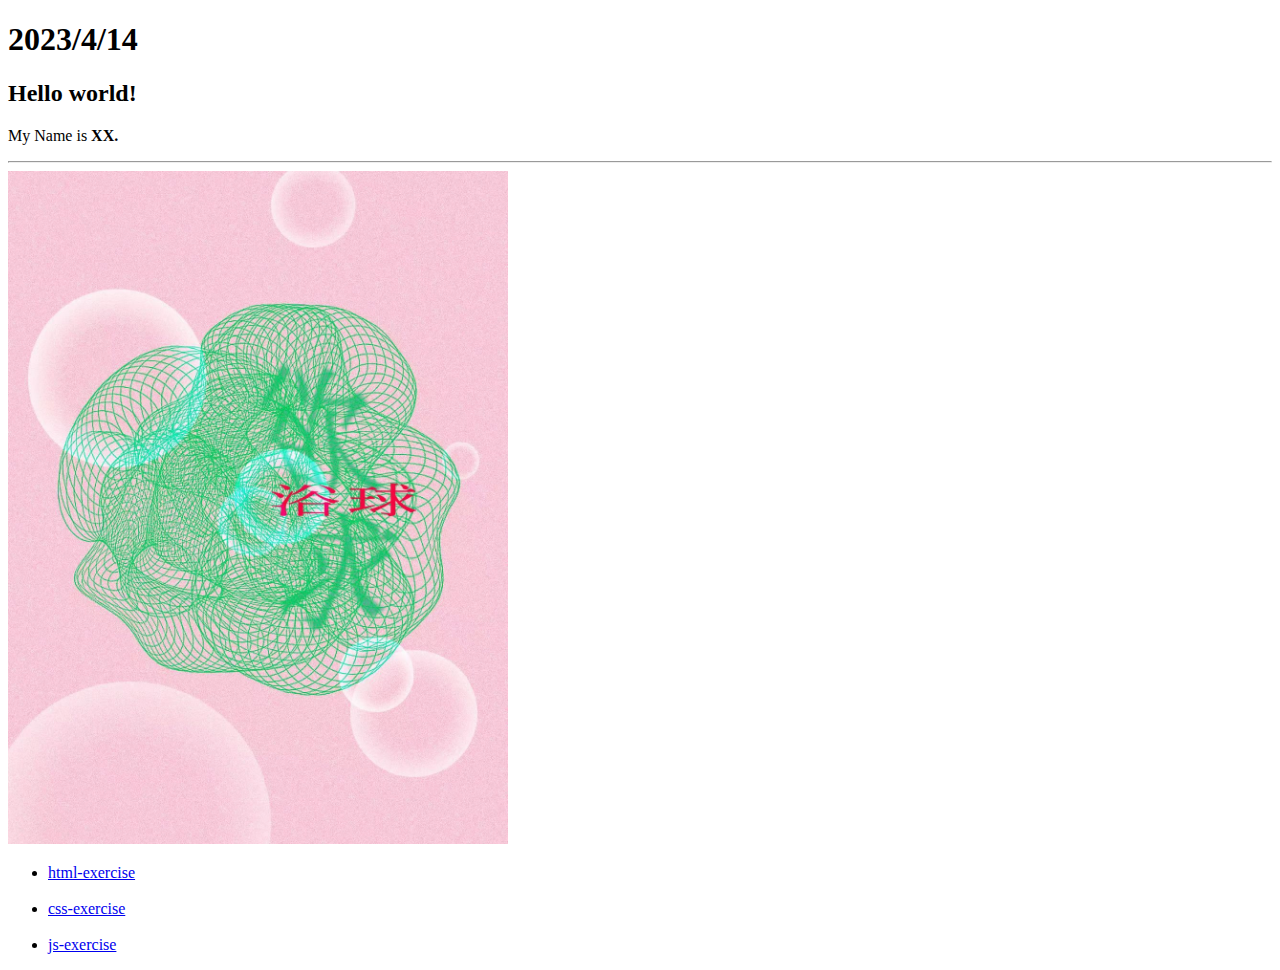
<file: index.html>
<!DOCTYPE html>
<html>
  <head>
    <title>XV YI MING</title>
  <meta charset="utf-8" />
    <meta name="viewport" content="width=device-width,initial-scale=1.0" />
    <link rel="icon" href="#" />
  </head>
  <body>
    <h1>2023/4/14</h1>
    <h2>Hello world!</h2>
    <p>My Name is <strong >XX.</strong></p >
    <hr>
    <img src="images/欲求1.jpeg" width="500px" alt="A Poster "/>
    <br>
    <ul> 
        <li><a href="html-exercise/index.html" target="_black" title="html-exercise">html-exercise</a ></li>
        <br>
        <li><a href="css-exercise/index.html" target="_black" title="css-exercise">css-exercise</a ></li>
        <br>
        <li> <a href="js-exercise/index.html" target="_black" title="js-exercise">js-exercise</a ></ul></li>
   
  </body>
</html>
</file>
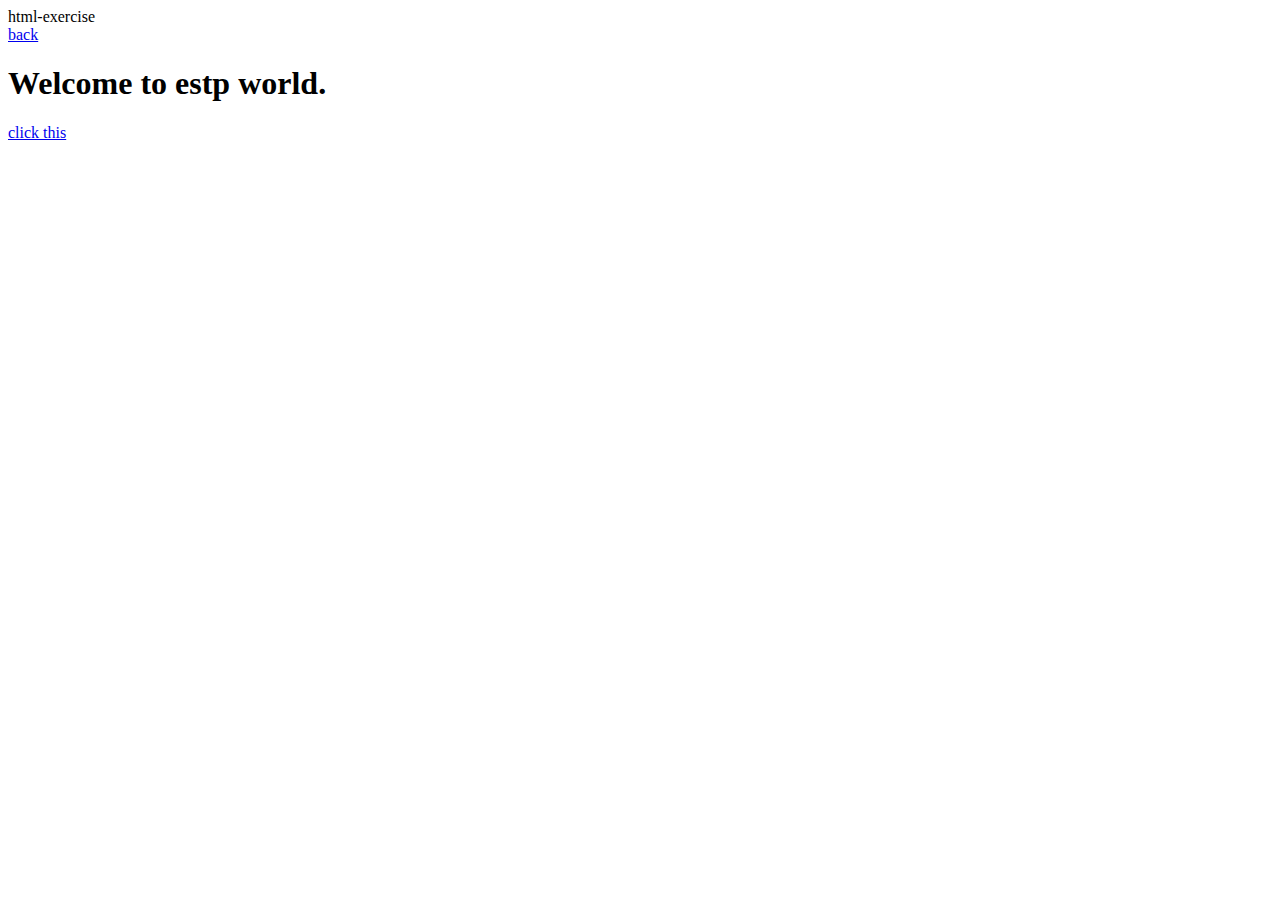
<file: html-exercise/index.html>
<!DOCTYPE html>
<html>
  <head>
    <title>html-exercise</title>
  <meta charset="utf-8" />
    <meta name="viewport" content="width=device-width,initial-scale=1.0" />
    <link rel="icon" href="#" />
  </head>
  <body>
    html-exercise
    <br>
    <a href="../index.html">back</a >
      <h1>Welcome to estp world.</h1>
      <a href="estp/index.html" target="_black" title="estp">click this</a >
  </body>
</html>
</file>
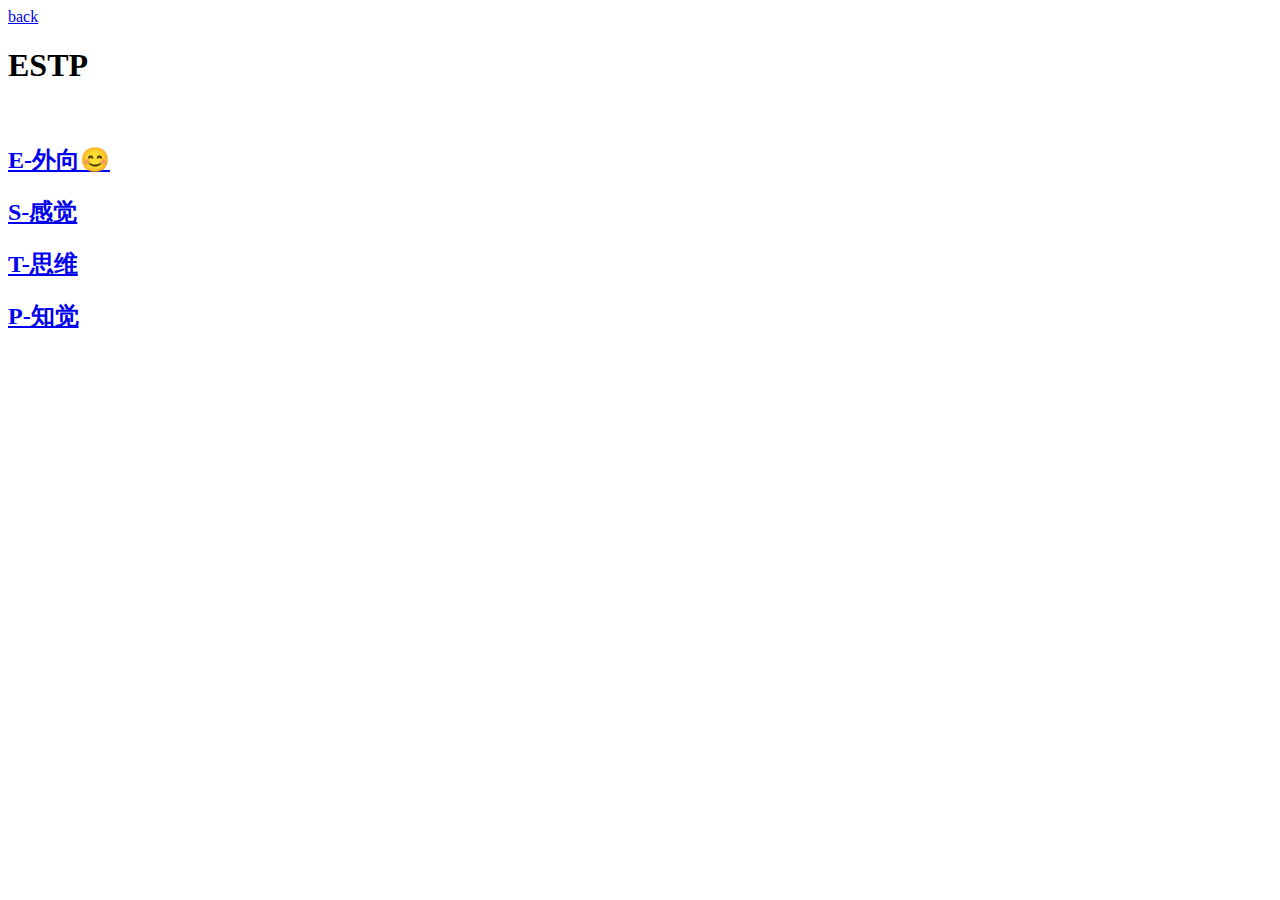
<file: html-exercise/estp/index.html>
<!DOCTYPE html>
<html>
  <head>
    <title>ESTP</title>
  <meta charset="utf-8" />
    <meta name="viewport" content="width=device-width,initial-scale=1.0" />
    <link rel="icon" href="#" />
  </head>
  <body>
    <a href="../index.html">back</a >
    <h1>ESTP</h1>
    <br>
    <h2><a href="ewaixiang/index.html">E-外向😊</a ></h2>
    <h2><a href="sganjue/index.html">S-感觉</a ></h2>
    <h2><a href="tsiwei/index.html">T-思维</a ></h2>
    <h2><a href="pzhijue/index.html">P-知觉</a ></h2>
  </body>
</html>
</file>
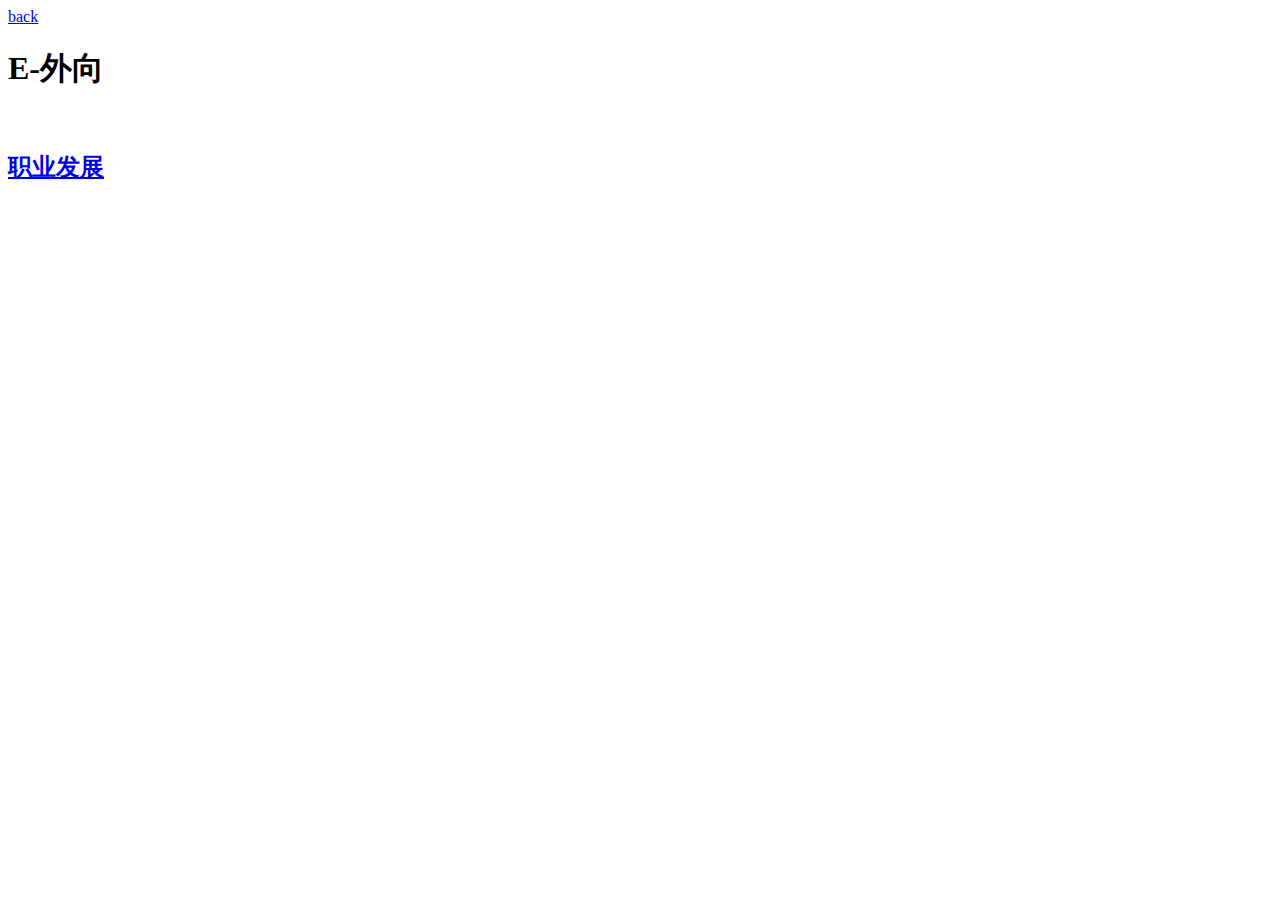
<file: html-exercise/estp/ewaixiang/index.html>
<!DOCTYPE html>
<html>
  <head>
    <title>E-外向</title>
  <meta charset="utf-8" />
    <meta name="viewport" content="width=device-width,initial-scale=1.0" />
    <link rel="icon" href="#" />
  </head>
  <body>
    <a href="../index.html">back</a >
    <h1>E-外向</h1>
    <br>
    
    <h2><a href="zhiyefazhan/index.html">职业发展</a ></h2>
  </body>
</html>
</file>
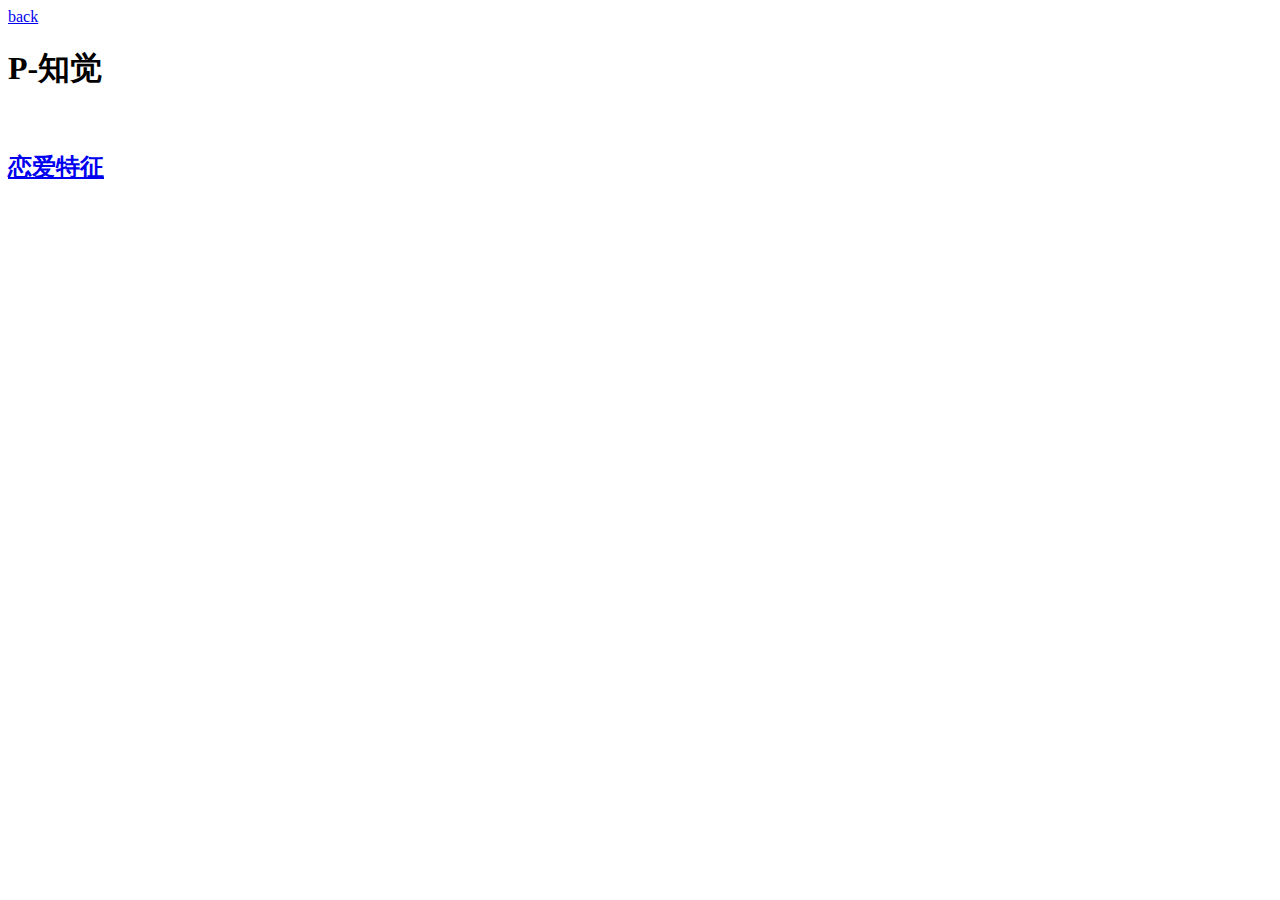
<file: html-exercise/estp/pzhijue/index.html>
<!DOCTYPE html>
<html>
  <head>
    <title>P-知觉</title>
  <meta charset="utf-8" />
    <meta name="viewport" content="width=device-width,initial-scale=1.0" />
    <link rel="icon" href="#" />
  </head>
  <body>
    <a href="../index.html">back</a >
      <h1>P-知觉</h1>
      <br>
      
      <h2><a href="lianaitezheng/index.html">恋爱特征</a ></h2>
  </body>
</html>
</file>
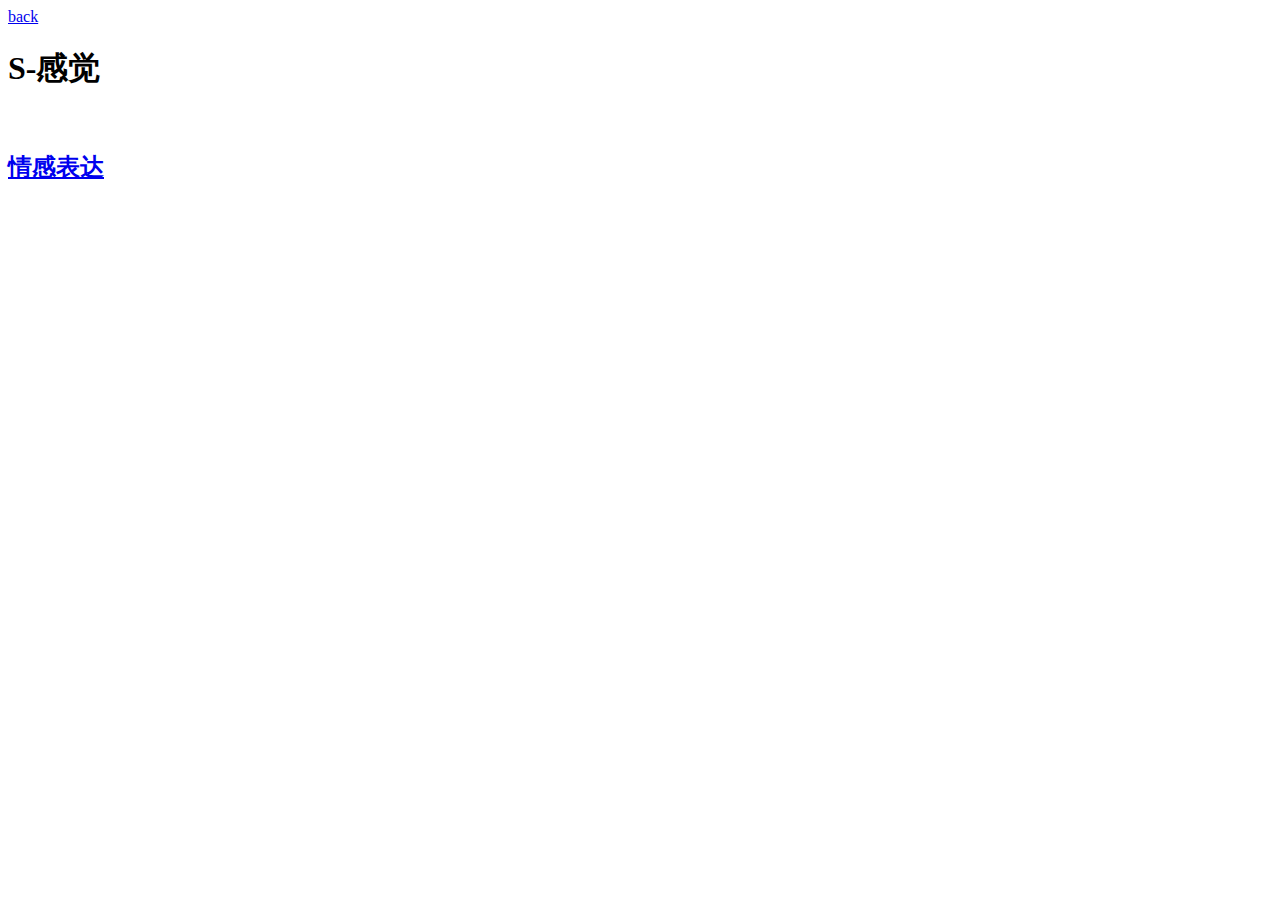
<file: html-exercise/estp/sganjue/index.html>
<!DOCTYPE html>
<html>
  <head>
    <title>S-感觉</title>
  <meta charset="utf-8" />
    <meta name="viewport" content="width=device-width,initial-scale=1.0" />
    <link rel="icon" href="#" />
  </head>
  <body>
    <a href="../index.html">back</a >
      <h1>S-感觉</h1>
      <br>
      
      <h2><a href="qingganbiaoda/index.html">情感表达</a ></h2>
  </body>
</html>
</file>
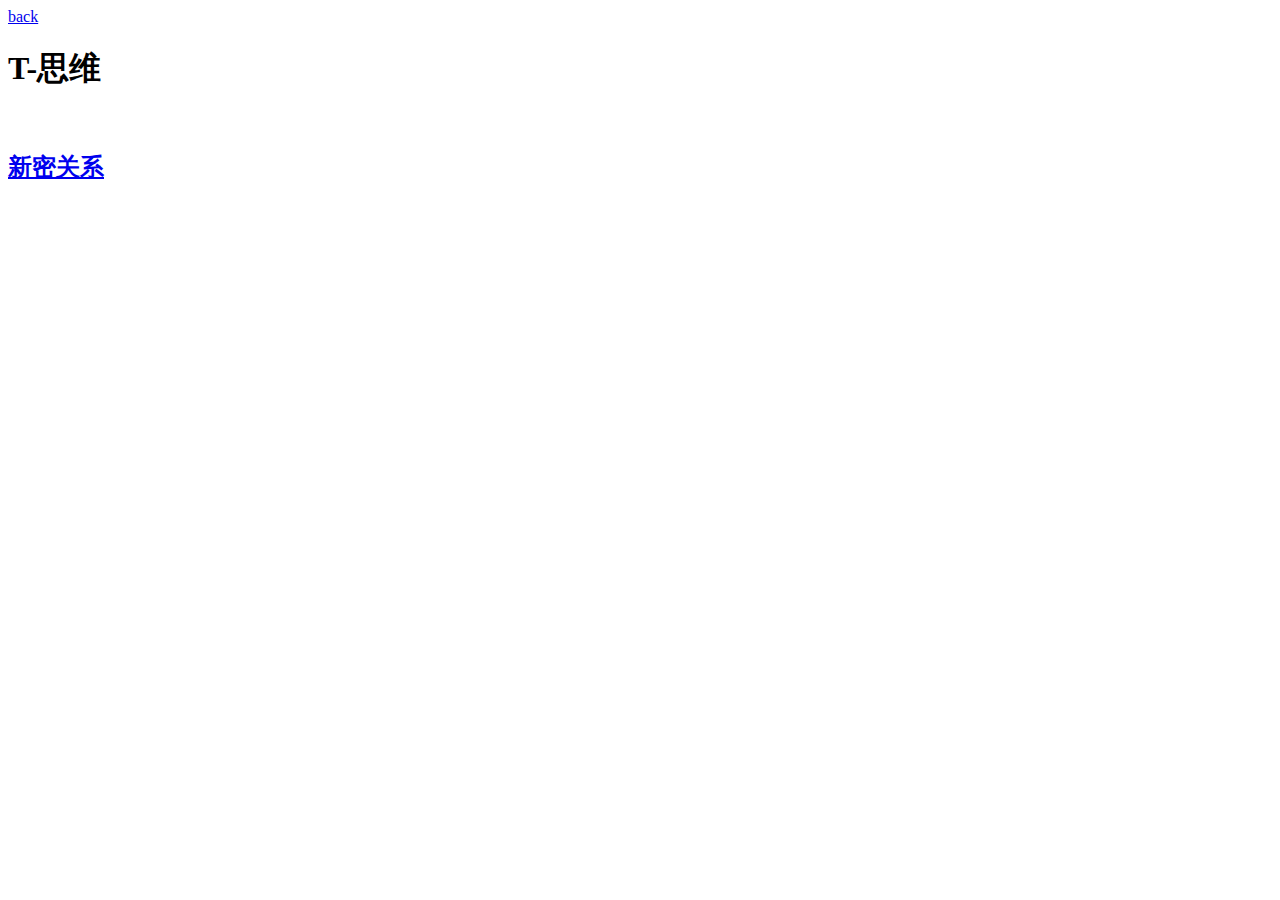
<file: html-exercise/estp/tsiwei/index.html>
<!DOCTYPE html>
<html>
  <head>
    <title>T-思维</title>
  <meta charset="utf-8" />
    <meta name="viewport" content="width=device-width,initial-scale=1.0" />
    <link rel="icon" href="#" />
  </head>
  <body>
    <a href="../index.html">back</a >
      <h1>T-思维</h1>
      <br>
      
      <h2><a href="qinmiguanxi/index.html">新密关系</a ></h2>
  </body>
</html>
</file>
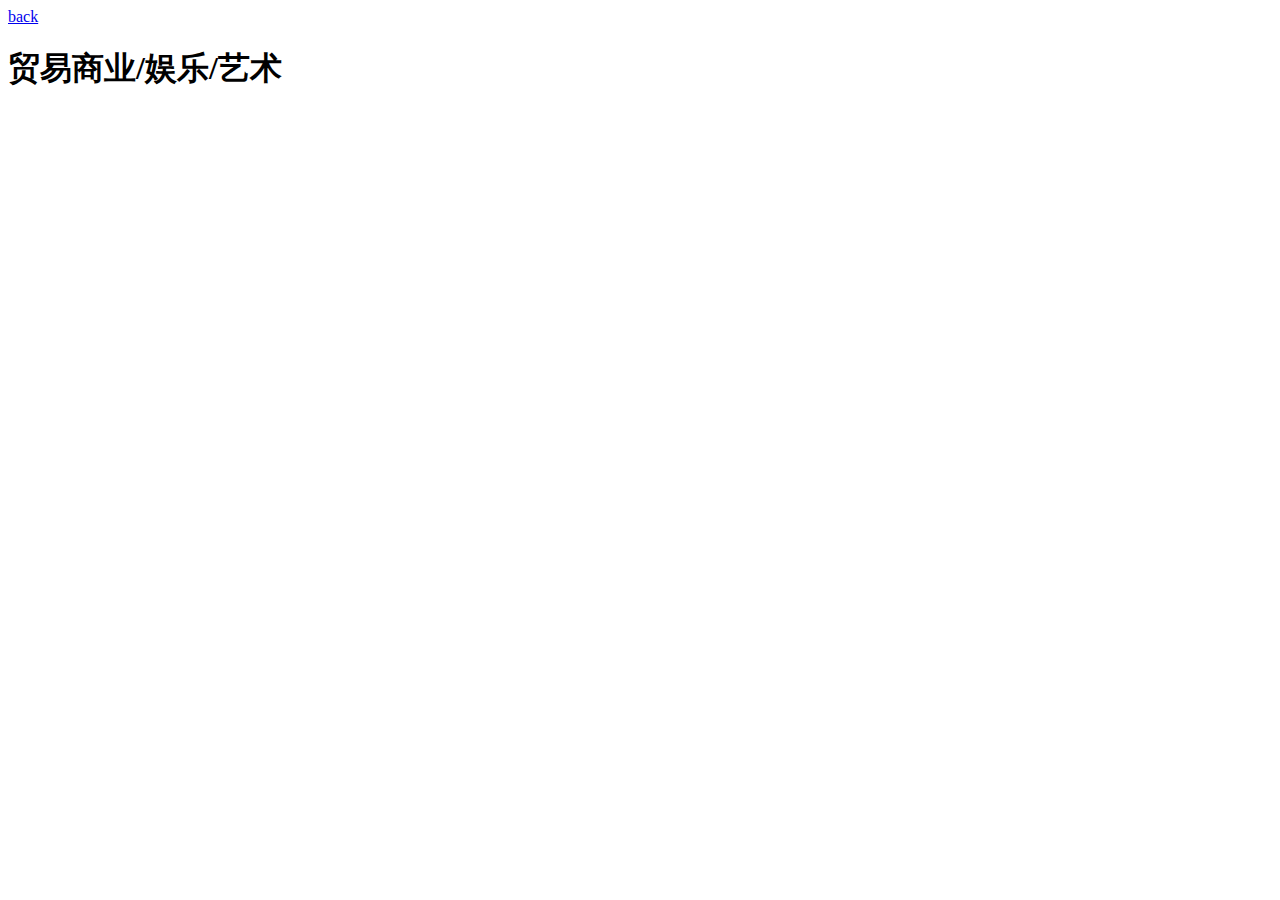
<file: html-exercise/estp/ewaixiang/zhiyefazhan/index.html>
<!DOCTYPE html>
<html>
  <head>
    <title>E-外向</title>
  <meta charset="utf-8" />
    <meta name="viewport" content="width=device-width,initial-scale=1.0" />
    <link rel="icon" href="#" />
  </head>
  <body>
    <a href="../index.html">back</a >
    <h1>贸易商业/娱乐/艺术</h1>
    <br>
    
    
  </body>
</html>
</file>
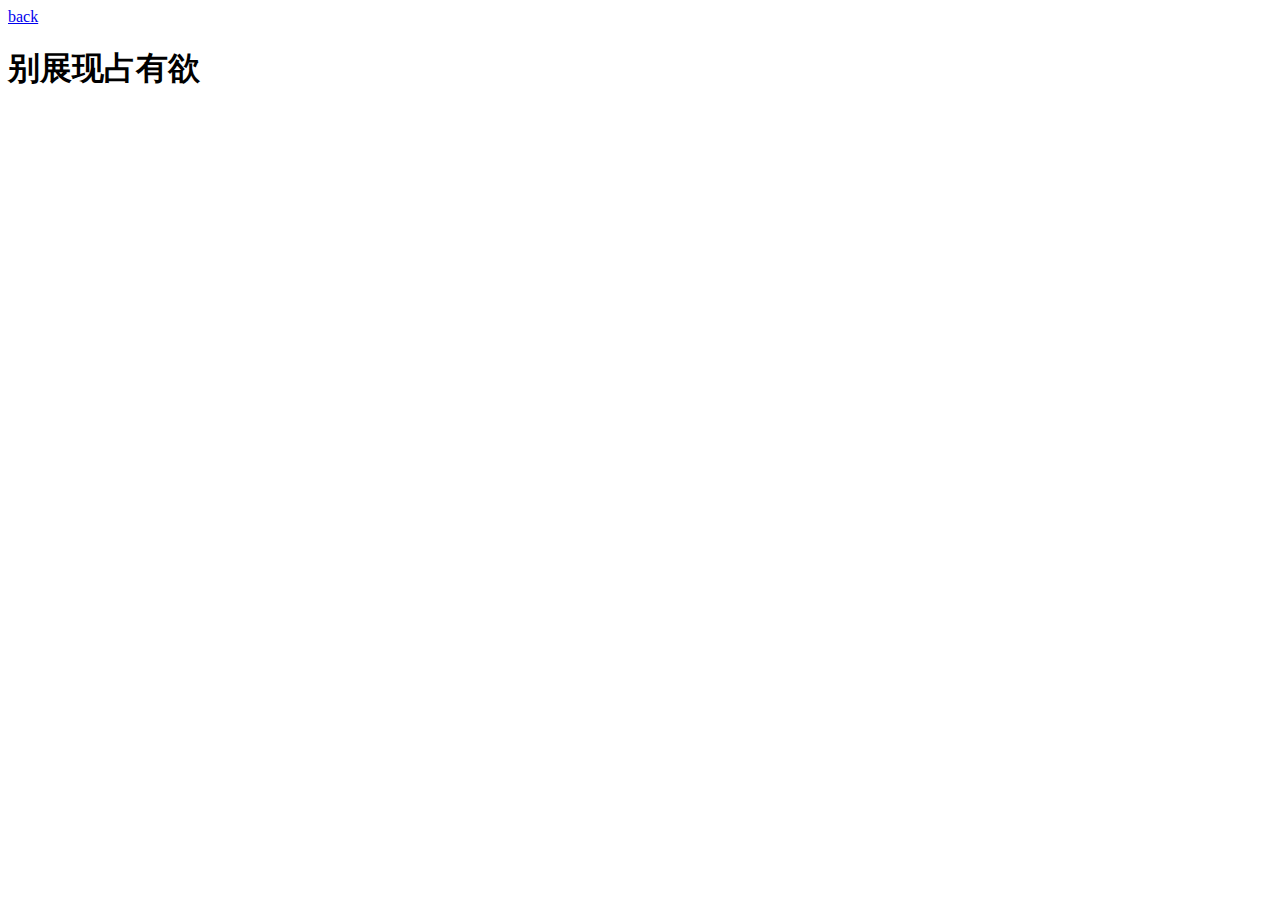
<file: html-exercise/estp/pzhijue/lianaitezheng/index.html>
<!DOCTYPE html>
<html>
  <head>
    <title>E-外向</title>
  <meta charset="utf-8" />
    <meta name="viewport" content="width=device-width,initial-scale=1.0" />
    <link rel="icon" href="#" />
  </head>
  <body>
    <a href="../index.html">back</a >
    <h1>别展现占有欲</h1>
    <br>
    
    
  </body>
</html>
</file>
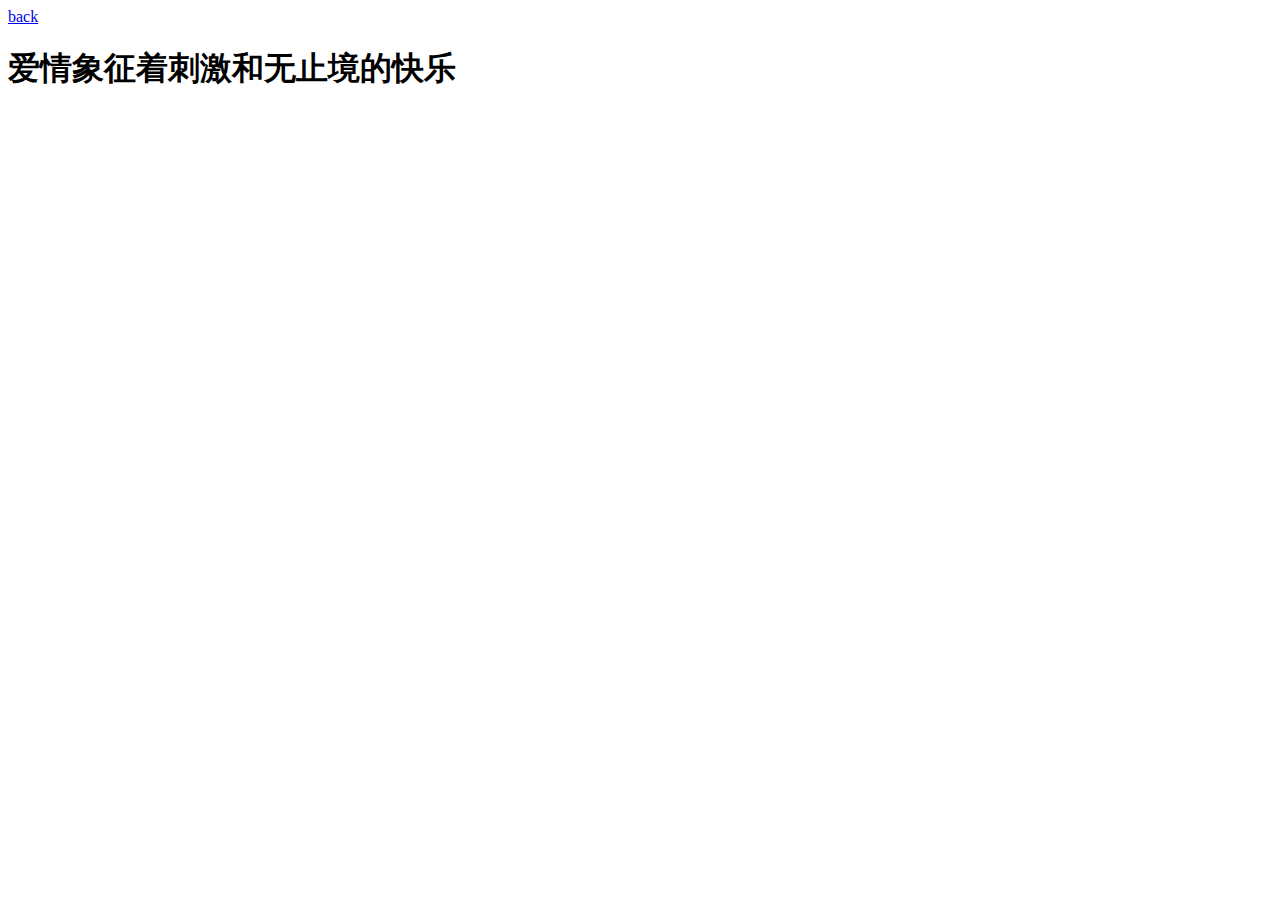
<file: html-exercise/estp/sganjue/qingganbiaoda/index.html>
<!DOCTYPE html>
<html>
  <head>
    <title>E-外向</title>
  <meta charset="utf-8" />
    <meta name="viewport" content="width=device-width,initial-scale=1.0" />
    <link rel="icon" href="#" />
  </head>
  <body>
    <a href="../index.html">back</a >
    <h1>爱情象征着刺激和无止境的快乐</h1>
    <br>
    
    
  </body>
</html>
</file>
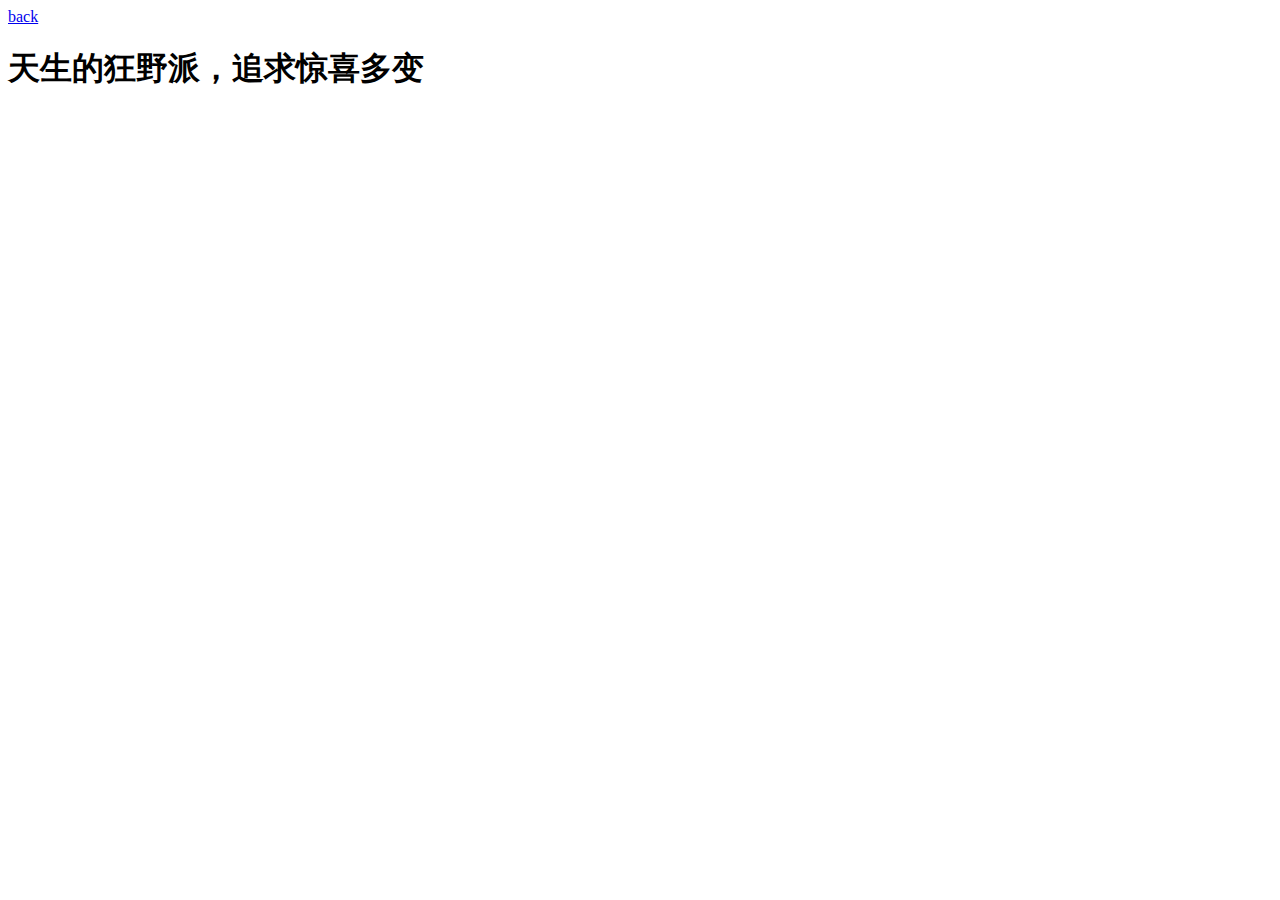
<file: html-exercise/estp/tsiwei/qinmiguanxi/index.html>
<!DOCTYPE html>
<html>
  <head>
    <title>E-外向</title>
  <meta charset="utf-8" />
    <meta name="viewport" content="width=device-width,initial-scale=1.0" />
    <link rel="icon" href="#" />
  </head>
  <body>
    <a href="../index.html">back</a >
    <h1>天生的狂野派，追求惊喜多变</h1>
    <br>
    
    
  </body>
</html>
</file>
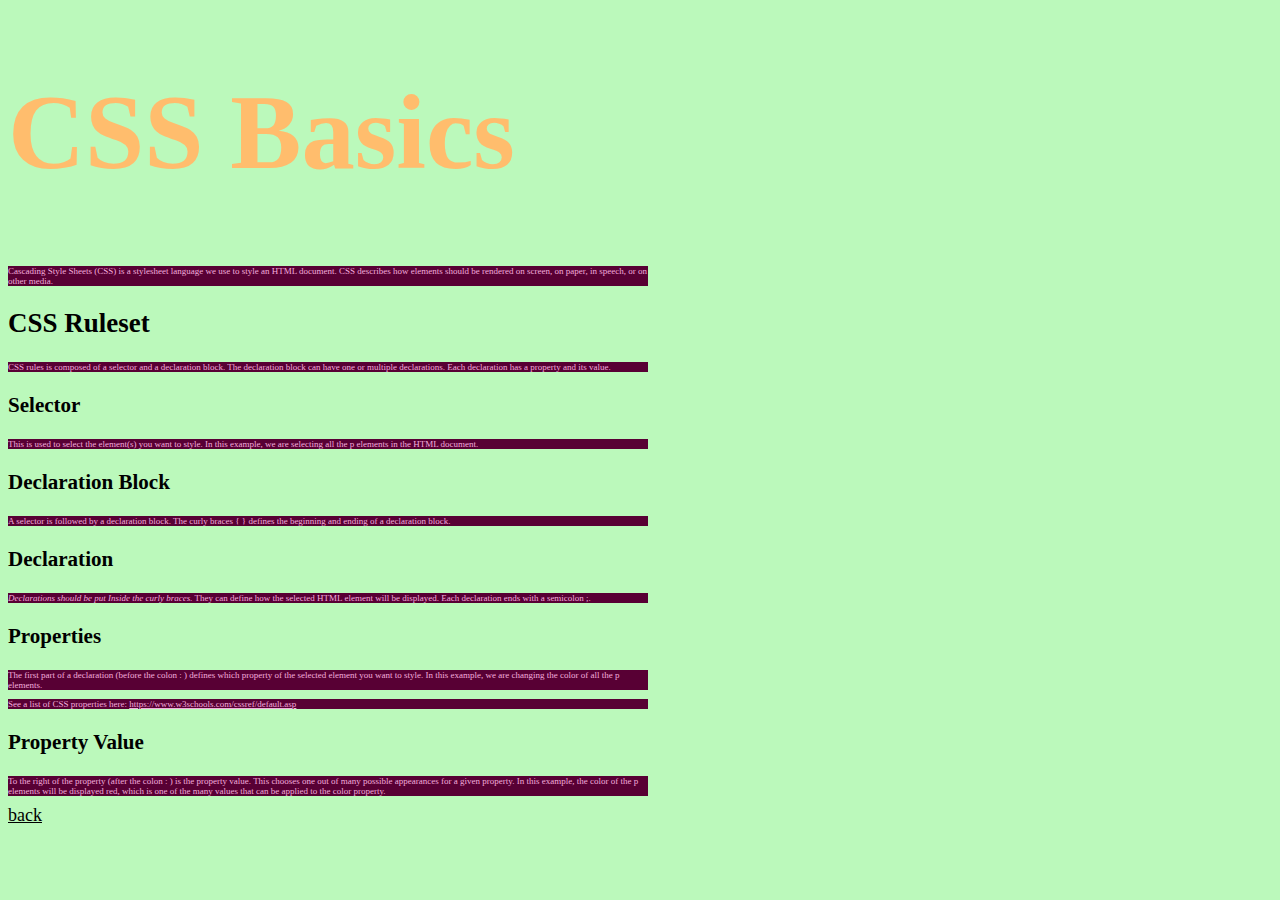
<file: css-demo/css-basics (1).html>
<!DOCTYPE html>
<html>
  <head>
    <title>HTML Basics Demo</title>
    <meta name="viewport" content="width=device-width,initial-scale=1.0" />
    <meta charset="utf-8" />
    
    <link rel="icon" href="#" />
    <link rel="stylesheet" href="style.css" />
    
  </head>
  <body>
    <h1>CSS Basics</h1>
    <p id="first" class="green">
      <span class="special underline">Cascading Style Sheets (CSS)</span> is a stylesheet language we use to style an HTML document. CSS describes how elements should be rendered on screen, on paper, in speech, or on other media.
    </p>
    
    <h2>CSS Ruleset</h2>
    <p class="green">
      CSS rules is composed of a <span>selector</span> and a <span>declaration block</span>. The declaration block can have one or multiple <span>declarations</span>. Each declaration has a <span>property</span> and its <span>value</span>.
    </p>
    
    <h3>Selector</h3>
    <p class="underline">
      This is used to select the element(s) you want to style. In this example, we are selecting all the p elements in the HTML document.
    </p>
    
    <h3 class="green">Declaration Block</h3>
    <article>
      <p>
        A selector is followed by a declaration block. The curly braces { } defines the beginning and ending of a declaration block.
      </p>
    </article>
    
    <h3>Declaration</h3>
    <p style="width:80%">
      <em>Declarations <span>should</span> be put Inside the curly braces.</em> They can define how the selected HTML element will be displayed. Each declaration ends with a semicolon ;.
    </p>
    
    <h3>Properties</h3>
    <p>
      The first part of a declaration (before the colon : ) defines which property of the selected element you want to style. In this example, we are changing the color of all the p elements.
    </p>
    <p>
      See a list of CSS properties here: <a href="https://www.w3schools.com/cssref/default.asp">https://www.w3schools.com/cssref/default.asp</a>
    </p>
    
    <h3>Property Value</h3>
    <p id="last" >
      To the right of the property (after the colon : ) is the property value. This chooses one out of many possible appearances for a given property. In this example, the color of the p elements will be displayed red, which is one of the many values that can be applied to the color property.
    </p>
    
    
    
    <a href="/index.html" id="back">back</a>
  </body>
</html>
</file>
<file: css-demo/style.css>
html{
    font-size: large;
}
body {
    background-color: rgb(187, 249, 187);
    width: 800px

}

h1{
    font-size: 80pt;
    color: rgb(255, 189, 109);
    
}
p {
    color: rgb(243, 172, 220);
    font-size: 0.5em;
    background-color: rgb(88, 0, 52);
    width: 50%;
    width: 50vw;

}
a {
    color: inherit;
}
.green {

}
</file>
